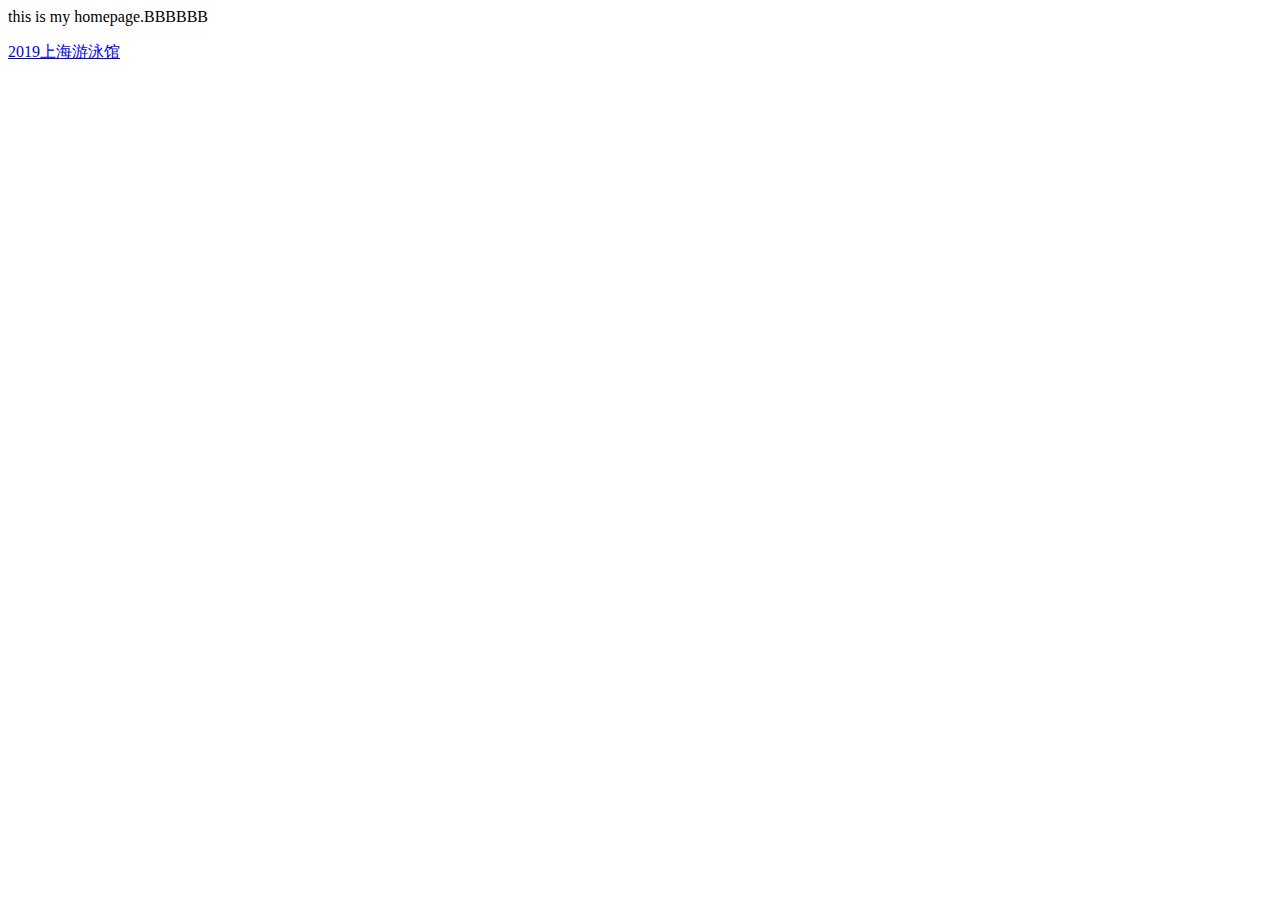
<file: index.html>
<!DOCTYPE html>
<html lang="en">
<head>
    <meta charset="UTF-8">
    <title>Title</title>
</head>
<body>
    this is my homepage.BBBBBB
<p>
    <a href="swim.html">2019上海游泳馆</a>
</p>


</body>
</html>
</file>
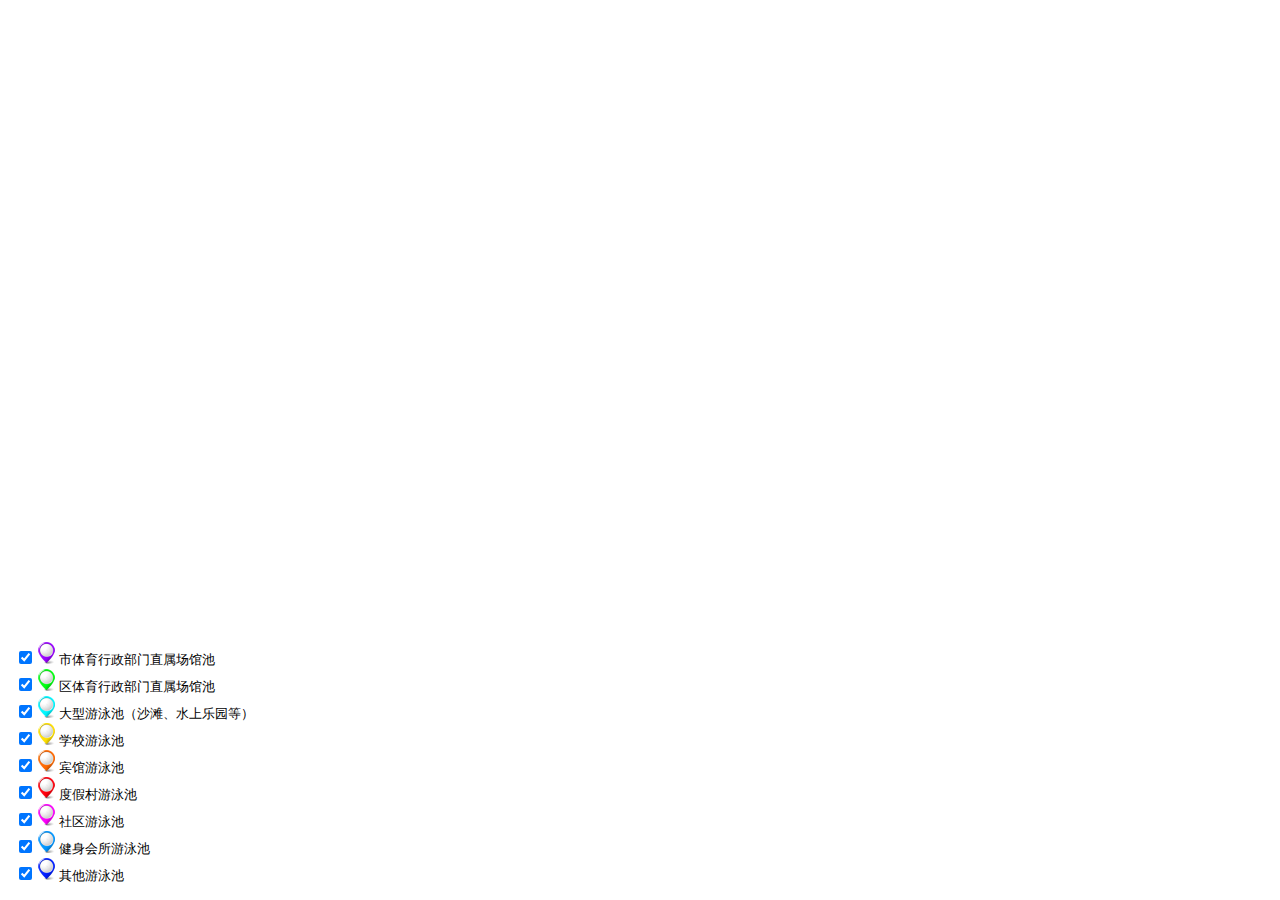
<file: swim.html>
<!DOCTYPE html>
<html lang="en">
<head>
    <meta charset="UTF-8">
    <meta content="IE=edge" http-equiv="X-UA-Compatible">
    <meta content="initial-scale=1.0, user-scalable=no, width=device-width" name="viewport">
    <title>2019年上海市游泳场所</title>
    <link href="css/index.css" rel="stylesheet" type="text/css">
    <link href="css/iconfont.css" rel="stylesheet"/>
    <style>
        ul.imgbox {
            background-color: white;
            padding: 5px;
            position: absolute;
            left: 10px;
            bottom: 10px;
        }

        ul.imgbox img {
            width: 17px;
            height: 22px;
        }
    </style>
</head>
<body>
<div id="container" tabindex="0"></div>
<ul class="imgbox">
    <li><input checked id="check1" type="checkbox"/> <img alt="市体育行政部门直属场馆池" src="img/1.png"/> <label for="check1">市体育行政部门直属场馆池</label>
    </li>
    <li><input checked id="check2" type="checkbox"/> <img alt="区体育行政部门直属场馆池" src="img/2.png"/> <label for="check2">区体育行政部门直属场馆池</label>
    </li>
    <li><input checked id="check3" type="checkbox"/> <img alt="大型游泳池（沙滩、水上乐园等）" src="img/3.png"/> <label for="check3">大型游泳池（沙滩、水上乐园等）</label>
    </li>
    <li><input checked id="check4" type="checkbox"/> <img alt="学校游泳池" src="img/4.png"/> <label
            for="check4">学校游泳池</label></li>
    <li><input checked id="check5" type="checkbox"/> <img alt="宾馆游泳池" src="img/5.png"/> <label
            for="check5">宾馆游泳池</label></li>
    <li><input checked id="check6" type="checkbox"/> <img alt="度假村游泳池" src="img/6.png"/> <label
            for="check6">度假村游泳池</label></li>
    <li><input checked id="check7" type="checkbox"/> <img alt="社区游泳池" src="img/7.png"/> <label
            for="check7">社区游泳池</label></li>
    <li><input checked id="check8" type="checkbox"/> <img alt="健身会所游泳池" src="img/8.png"/> <label
            for="check8">健身会所游泳池</label></li>
    <li><input checked id="check9" type="checkbox"/> <img alt="其他游泳池" src="img/9.png"/> <label
            for="check9">其他游泳池</label></li>
</ul>
<script src='https://webapi.amap.com/maps?v=1.4.15&key=73a7c2cd94982ec6d538dbece3752d8e&plugin=AMap.CloudDataSearch'
        type="text/javascript"></script>
<script src="js/jquery-1.12.4.min.js" type="text/javascript"></script>
<script src="js/swim_url.js" type="text/javascript"></script>
<script type="text/javascript">
    let map = new AMap.Map('container', {
        mapStyle: 'amap://styles/whitesmoke'
    });
    new AMap.Marker({
        map: map,
        position: new AMap.LngLat(121.593086, 31.083332),
        offset: new AMap.Pixel(-12, -12),
        icon: new AMap.Icon({
            size: new AMap.Size(24, 24),
            imageOffset: new AMap.Pixel(-24, 0),
            image: "icon-normal-small.png"
        }),
        clickable: false,
        bubble: true
    });
    // tableid = 5d3f1df27bbf191609284be8
    let typeEmu = [
        "市体育行政部门直属场馆池",
        "区体育行政部门直属场馆池",
        "大型游泳池（沙滩、水上乐园等）",
        "学校游泳池",
        "宾馆游泳池",
        "度假村游泳池",
        "社区游泳池",
        "健身会所游泳池",
        "其他游泳池"
    ];
    let style = [
        {
            url: 'img/1.png',
            anchor: new AMap.Pixel(9, 22),
            size: new AMap.Size(17, 22)
        }, {
            url: 'img/1.png',
            anchor: new AMap.Pixel(9, 22),
            size: new AMap.Size(17, 22)
        }, {
            url: 'img/2.png',
            anchor: new AMap.Pixel(9, 22),
            size: new AMap.Size(17, 22)
        }, {
            url: 'img/3.png',
            anchor: new AMap.Pixel(9, 22),
            size: new AMap.Size(17, 22)
        }, {
            url: 'img/4.png',
            anchor: new AMap.Pixel(9, 22),
            size: new AMap.Size(17, 22)
        }, {
            url: 'img/5.png',
            anchor: new AMap.Pixel(9, 22),
            size: new AMap.Size(17, 22)
        }, {
            url: 'img/6.png',
            anchor: new AMap.Pixel(9, 22),
            size: new AMap.Size(17, 22)
        }, {
            url: 'img/7.png',
            anchor: new AMap.Pixel(9, 22),
            size: new AMap.Size(17, 22)
        }, {
            url: 'img/8.png',
            anchor: new AMap.Pixel(9, 22),
            size: new AMap.Size(17, 22)
        }, {
            url: 'img/9.png',
            anchor: new AMap.Pixel(9, 22),
            size: new AMap.Size(17, 22)
        }
    ];

    let massMarks = new AMap.MassMarks(swims, {
        zIndex: 111,
        style: style
    });
    massMarks.setMap(map);

    let marker = new AMap.Marker({content: ' ', map: map, zIndex: 150});
    let infoWindow = new AMap.InfoWindow({
        closeWhenClickMap: true,
        content: ''
    });

    let offset2 = new AMap.Pixel(0, -15);
    massMarks.on('mouseover', function (e) {
        marker.setPosition(e.data.lnglat);
        marker.setLabel({offset: offset2, content: e.data.name + '&nbsp;' + (typeEmu[(e.data.style - 1)])});
    });

    let search = new AMap.CloudDataSearch('5d3f1df27bbf191609284be8');
    massMarks.on('click', function (e) {
        search.searchById(e.data.id, function (status, result) {
            console.log(status, result);
            if (status === 'complete' && result.info === 'OK') {
                let datas = result.datas[0];
                let content = [];
                content.push("<h5>" + datas._name + "</h5>");
                if (datas.spAvatar) {
                    content.push('<img src="' + datas.spAvatar + '" width="210" height="106" alt="" />');
                }
                content.push("<p>" + datas._address + "</p>");
                content.push("<p>" + typeEmu[(e.data.style - 1)] + "</p>");
                content.push("<p>" + datas.telephone + "</p>");
                content.push("<p>" + datas.remark + "</p>");
                content.push("<p>" + datas.openObject + "</p>");
                content.push("<p>泳池面积: " + datas.waterAcreage + "</p>");
                infoWindow.setContent(content.join(""));
                infoWindow.open(map, datas._location);
            }

        });
    });
    $("ul.imgbox input").on("change", function () {
        let idx = $("ul.imgbox li").index($(this).parent()) + 1;
        let ischecked = $(this).is(":checked");
        let style = massMarks.getStyle();
        if (ischecked) {
            style[idx].anchor = new AMap.Pixel(9, 22);
            style[idx].size = new AMap.Size(17, 22);
        } else {
            style[idx].anchor = new AMap.Pixel(3, 6);
            style[idx].size = new AMap.Size(5, 6);
        }
        massMarks.setStyle(style);
    });

</script>
</body>
</html>
</file>
<file: css/index.css>
html,
body{
width:100%;
height:100%;
margin:0;
padding:0;
font-size:13px;
}
ul,
li{
padding:0;
margin:0;
list-style:none;
}
#outer-box{
height:100%;
padding-right:305px;
}
#container{
height:100%;
width:100%;
}
#panel{
position:absolute;
top:0;
bottom:0;
right:0;
height:100%;
overflow:auto;
width:305px;
z-index:999;
border-left:1px solid #eaeaea;
background:#fff;
}
#btnList{
position:absolute;
right:300px;
top:0;
padding:0;
margin:0;
z-index:999;
}
#btnList li{
padding:5px;
}
#btnList input{
padding:3px 10px;
min-width:120px;
}
li.poibox{
border-bottom:1px solid #eaeaea;
border-left:2px solid rgba(0,0,0,0);
padding:5px 3px;
cursor:pointer;
}
li.poibox.selected{
border-left-color:#f00;
background:#f6f6f6;
}
li.poibox:hover{
background:#f6f6f6;
}
li.poibox:last-child{
border-bottom:none;
}
h3.poi-title{
margin:3px 0;
font-size:13px;
}
.poibox .poi-info-left{
padding-left:8px
}
.poi-addr{
margin:7px 0 0;
}
.poibox .poi-imgbox{
width:100px;
height:74px;
vertical-align:top;
float:right;
margin:0 8px;
overflow:hidden
}
.poibox .poi-img{
display:inline-block;
width:100%;
height:100%;
background-size:cover;
background-position:50% 50%;
}
.amap-simple-marker.my-marker .amap-simple-marker-label{
font-size:12px;
color:#eee;
font-family:sans-serif;
}
.selected .amap-simple-marker.my-marker .amap-simple-marker-label{
font-size:14px;
color:orange;
font-weight:700;
}
@-webkit-keyframes flash{
from,
50%,
to{
opacity:1;
}
25%,
75%{
opacity:0;
}
}
@keyframes flash{
from,
50%,
to{
opacity:1;
}
25%,
75%{
opacity:0;
}
}
.flash{
-webkit-animation-name:flash;
animation-name:flash;
}
.animated{
-webkit-animation-duration:1s;
animation-duration:1s;
-webkit-animation-fill-mode:both;
animation-fill-mode:both;
}
.scrollbar1::-webkit-scrollbar-track{
-webkit-box-shadow:inset 0 0 6px rgba(0,0,0,0.3);
background-color:#fff;
}
.scrollbar1::-webkit-scrollbar{
width:6px;
background-color:#fff;
}
.scrollbar1::-webkit-scrollbar-thumb{
background-color:#aaa;
}
.clear{
clear:both;
}
</file>
<file: css/iconfont.css>
@font-face {
    font-family:iconfont;
    src:url(//at.alicdn.com/t/font_wp1i0nax5vhx5hfr.eot?t=1489061663239);
    src:url(//at.alicdn.com/t/font_wp1i0nax5vhx5hfr.eot?t=1489061663239#iefix) format('embedded-opentype'),
    url(//at.alicdn.com/t/font_wp1i0nax5vhx5hfr.woff?t=1489061663239) format('woff'),
    url(//at.alicdn.com/t/font_wp1i0nax5vhx5hfr.ttf?t=1489061663239) format('truetype'),
    url(//at.alicdn.com/t/font_wp1i0nax5vhx5hfr.svg?t=1489061663239#iconfont) format('svg')
}

.iconfont {
    font-family: "iconfont", serif  !important;
    font-size: 16px;
    font-style: normal;
    -webkit-font-smoothing: antialiased;
    -moz-osx-font-smoothing: grayscale
}

.icon-weixin2:before {
    content: "\e643"
}

.icon-weixin1:before {
    content: "\e645"
}

.icon-tel:before {
    content: "\e64c"
}

.icon-caretup:before {
    content: "\e65b"
}

.icon-angleleft:before {
    content: "\e646"
}

.icon-star-o:before {
    content: "\e7bf"
}

.icon-chevronleft:before {
    content: "\e6e7"
}

.icon-chevronright:before {
    content: "\e6e8"
}

.icon-theme:before {
    content: "\e65f"
}

.icon-alipay:before {
    content: "\e648"
}

.icon-qixing:before {
    content: "\e697"
}

.icon-mianxingtubiao1luxian:before {
    content: "\e62a"
}

.icon-hui:before {
    content: "\e649"
}

.icon-add:before {
    content: "\e642"
}

.icon-weixin:before {
    content: "\e68b"
}

.icon-qqkongjian:before {
    content: "\e65d"
}

.icon-duihao:before {
    content: "\e64d"
}

.icon-rmb:before {
    content: "\e64a"
}

.icon-image:before {
    content: "\eb26"
}

.icon-thlarge:before {
    content: "\e647"
}

.icon-qiche:before {
    content: "\e62b"
}

.icon-icon:before {
    content: "\e651"
}

.icon-sina:before {
    content: "\e641"
}

.icon-buxingyixuan:before {
    content: "\e669"
}

.icon-circle:before {
    content: "\e675"
}

.icon-caretdown:before {
    content: "\e64b"
}

.icon-time:before {
    content: "\e74c"
}

.icon-sortdown:before {
    content: "\e728"
}

.icon-sortup:before {
    content: "\e72a"
}

.icon-gongjiao:before {
    content: "\e640"
}

.icon-star:before {
    content: "\e600"
}

.icon-nearby:before {
    content: "\e601"
}

.icon-phone:before {
    content: "\e602"
}

.icon-buss:before {
    content: "\e604"
}

.icon-cars:before {
    content: "\e605"
}

.icon-poi:before {
    content: "\e606"
}

.icon-poi2:before {
    content: "\e607"
}

.icon-search:before {
    content: "\e608"
}

.icon-close:before {
    content: "\e603"
}

.icon-cloud-up:before {
    content: "\e629"
}

.icon-kongjian:before {
    content: "\e682"
}

.icon-wentidewen:before {
    content: "\e63b"
}

.icon-history:before {
    content: "\e609"
}

.icon-downarrow:before {
    content: "\e60a"
}

.icon-arrowup:before {
    content: "\e60b"
}

.icon-magnifer:before {
    content: "\e60c"
}

.icon-delete:before {
    content: "\e60d"
}

.icon-switchroute:before {
    content: "\e60e"
}

.icon-whytip:before {
    content: "\e60f"
}

.icon-clearmap:before {
    content: "\e610"
}

.icon-mapcenter:before {
    content: "\e611"
}

.icon-where:before {
    content: "\e612"
}

.icon-iconfenxiang:before {
    content: "\e613"
}

.icon-iconduihao:before {
    content: "\e614"
}

.icon-iconjia:before {
    content: "\e63a"
}

.icon-icontuichu:before {
    content: "\e625"
}

.icon-icontishibaocuo:before {
    content: "\e616"
}

.icon-icontishixinxi:before {
    content: "\e615"
}

.icon-iconbianji:before {
    content: "\e627"
}

.icon-tuan:before {
    content: "\e659"
}

.icon-wumai:before {
    content: "\e644"
}

.icon-iconlajitong:before {
    content: "\e617"
}

.icon-iconzhiding:before {
    content: "\e618"
}

.icon-iconrili:before {
    content: "\e619"
}

.icon-icontianjia:before {
    content: "\e61a"
}

.icon-lushu:before {
    content: "\e61b"
}

.icon-satellite:before {
    content: "\e61c"
}

.icon-livephoto:before {
    content: "\e61d"
}

.icon-traffic:before {
    content: "\e61e"
}

.icon-fullscreen:before {
    content: "\e61f"
}

.icon-more:before {
    content: "\e620"
}

.icon-ranging:before {
    content: "\e621"
}

.icon-subway:before {
    content: "\e622"
}

.icon-check:before {
    content: "\e623"
}

.icon-exit:before {
    content: "\e624"
}

.icon-iconshoucangjia:before {
    content: "\e626"
}

.icon-clear:before {
    content: "\e628"
}

.icon-bookauto:before {
    content: "\e62c"
}

.icon-bookback:before {
    content: "\e62d"
}

.icon-bookbubble:before {
    content: "\e62e"
}

.icon-bookoverview:before {
    content: "\e62f"
}

.icon-booksync:before {
    content: "\e630"
}

.icon-bookedit:before {
    content: "\e631"
}

.icon-booksite:before {
    content: "\e632"
}

.icon-mai:before {
    content: "\e63f"
}

.icon-bookhotel:before {
    content: "\e633"
}

.icon-bookmall:before {
    content: "\e634"
}

.icon-bookheart:before {
    content: "\e635"
}

.icon-bookpark:before {
    content: "\e636"
}

.icon-bookairport:before {
    content: "\e637"
}

.icon-bookfood:before {
    content: "\e63c"
}

.icon-bookground:before {
    content: "\e63d"
}

.icon-bookrailway:before {
    content: "\e63e"
}

.icon-booklistpoi:before {
    content: "\e638"
}

.icon-bookgoto:before {
    content: "\e639"
}

.icon-map-marker:before {
    content: "\e6ea"
}

.icon-icon-v:before {
    content: "\e68f"
}

.icon-theme1:before {
    content: "\e66f"
}

.icon-icon-sina:before {
    content: "\e694"
}

.icon-bookplane:before {
    content: "\e74d"
}
</file>
